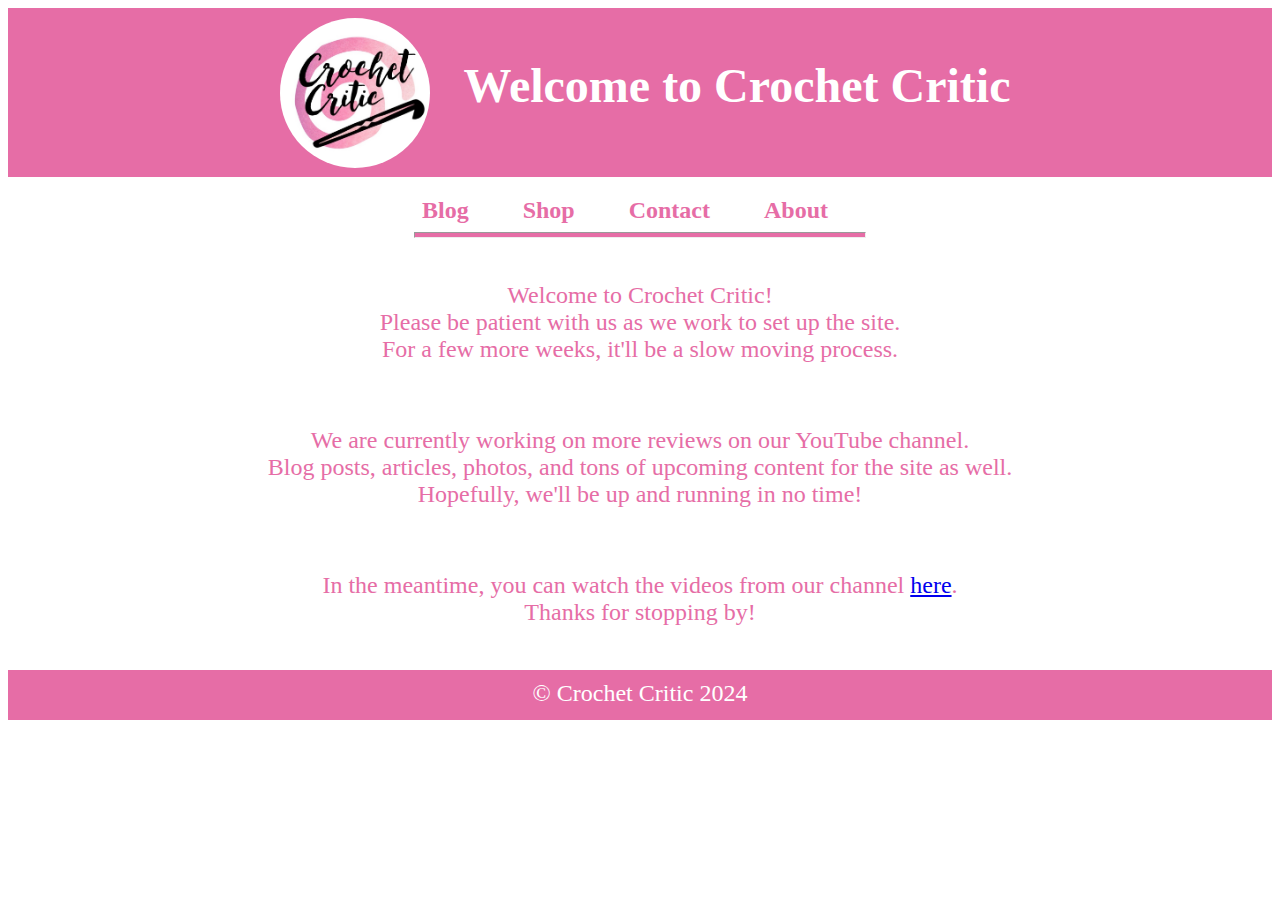
<file: index.html>
<!DOCTYPE html>
<html lang="en">
  <head>
    <meta charset="utf-8">
    <title>Crochet Critic</title>
    <link rel="stylesheet" href="crochet.css">
  </head>

  <body>
    <header class="header">

      <img class="main-logo"  src="cc_clear_logo.jpeg" alt="Crochet Critic logo">
      <h1 class="banner">Welcome to Crochet Critic</h1>

    </header>
    <nav class="nav-bar">
      <a class="nav-item" href="blog.html">Blog</a>
      <a class="nav-item">Shop</a>
      <a class="nav-item">Contact</a>
      <a class="nav-item">About</a>

    </nav>

    <hr class="dividing-line">

    <main>
      <p class="greeting">
        Welcome to Crochet Critic! 
        <br> Please be patient with us as we work to set up the site. 
        <br> For a few more weeks, it&#39;ll be a slow moving process.  
      </p> 

      <p class="greeting">
        We are currently working on more reviews on our YouTube channel. 
        <br>  Blog posts, articles, photos, and tons of upcoming content for the site as well. 
        <br> Hopefully, we&#39;ll be up and running in no time!
      </p>

      <p class="greeting">
        In the meantime, you can watch the videos from our channel 
        <a href="https://www.youtube.com/@CrochetCritic" target="_blank">here</a>. 
        <br> Thanks for stopping by!
      </p>
      <aside></aside>
    </main>
    <footer class="footer">
      &#169; Crochet Critic 2024
    </footer>
  </body>
</html>
</file>
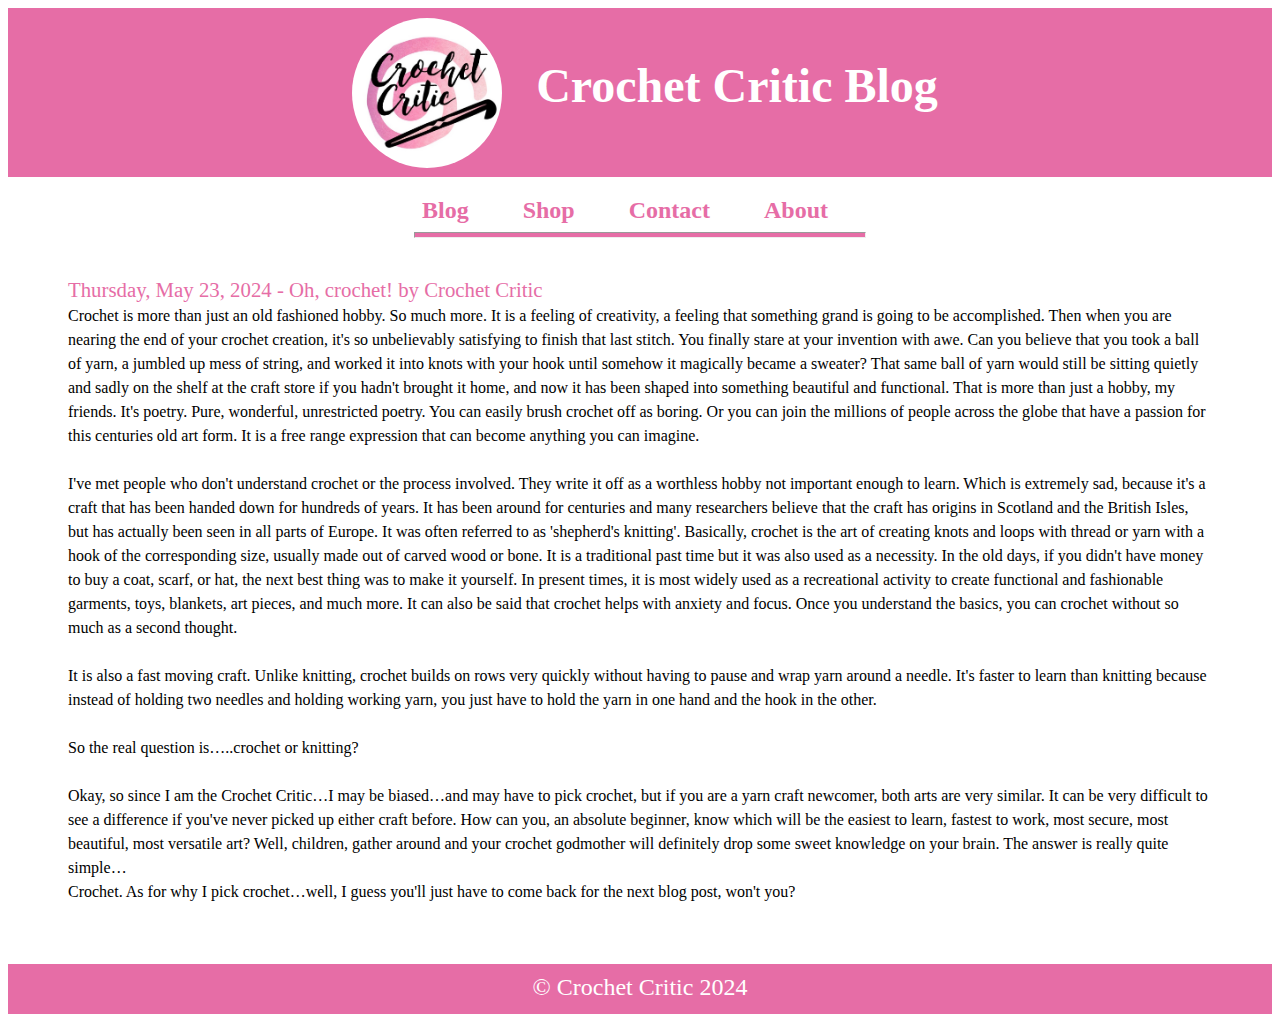
<file: blog.html>
<!DOCTYPE html>
<html lang="en">
  <head>
    <meta charset="utf-8">
    <title>Crochet Critic Blog</title>
    <link rel="stylesheet" href="crochet.css">
  </head>
  <body>
    <header class="header">

      <img class="main-logo" src="cc_clear_logo.jpeg" alt="Crochet Critic logo">
      <h1 class="banner">Crochet Critic Blog</h1>

    </header>
    <nav class="nav-bar">
      <a class="nav-item" href="blog.html">Blog</a>
      <a class="nav-item">Shop</a>
      <a class="nav-item">Contact</a>
      <a class="nav-item">About</a>
    </nav>

    <hr class="dividing-line">

    <main>
      <article class="blog-post">
        <span class="date">Thursday, May 23, 2024 - Oh, crochet! by Crochet Critic</span>	
        <br>
        Crochet is more than just an old fashioned hobby. So much more. 
        It is a feeling of creativity, a feeling that something grand is 
        going to be accomplished. Then when you are nearing the end of your 
        crochet creation, it&#39;s so unbelievably satisfying to finish that 
        last stitch. You finally stare at your  invention with awe. Can you 
        believe that you took a ball of yarn, a jumbled up mess of string, 
        and worked it into knots with your hook until somehow it magically 
        became a sweater? That same ball of yarn would still be sitting 
        quietly and sadly on the shelf at the craft store if you hadn&#39;t 
        brought it home, and now it has been shaped into something beautiful 
        and functional. That is more than just a hobby, my friends. It&#39;s 
        poetry. Pure, wonderful, unrestricted poetry. You can easily brush 
        crochet off as boring. Or you can join the millions of people 
        across the globe that have a passion for this centuries old art 
        form. It is a free range expression that can become anything you 
        can imagine.
        <br><br>
        I&#39;ve met people who don&#39;t understand crochet or the process 
        involved. They write it off as a worthless hobby not important 
        enough to learn. Which is extremely sad, because it&#39;s a craft 
        that has been handed down for hundreds of years. It has been 
        around for centuries and many researchers believe that the craft 
        has origins in Scotland and the British Isles, but has actually 
        been seen in all parts of Europe. It was often referred to as 
        &#39;shepherd&#39;s knitting&#39;. Basically, crochet is the art of creating 
        knots and loops with thread or yarn with a hook of the
        corresponding size, usually made out of carved wood or bone. It 
        is a traditional past time but it was also used as a necessity. 
        In the old days, if you didn&#39;t have money to buy a coat, scarf, 
        or hat, the next best thing was to make it yourself. In present 
        times, it is most widely used as a recreational activity to 
        create functional and fashionable garments, toys, blankets, art 
        pieces, and much more. It can also be said that crochet helps 
        with anxiety and focus. Once you understand the basics, you can 
        crochet without so much as a second thought. 
        <br><br>
        It is also a fast moving craft. Unlike knitting, crochet builds on rows very 
        quickly without having to pause and wrap yarn around a needle. 
        It&#39;s faster to learn than knitting because instead of holding 
        two needles and holding working yarn, you just have to hold the 
        yarn in one hand and the hook in the other.
        <br><br>
        So the real question is…..crochet or knitting?
        <br><br>
        Okay, so since I am the Crochet Critic…I may be biased…and may 
        have to pick crochet, but if you are a yarn craft newcomer, both 
        arts are very similar. It can be very difficult to see a difference 
        if you&#39;ve never picked up either craft before. How can you, an 
        absolute beginner, know which will be the easiest to learn, fastest 
        to work, most secure, most beautiful, most versatile art? Well, 
        children, gather around and your crochet godmother will definitely 
        drop some sweet knowledge on your brain. The answer is really quite 
        simple…
        <br>
        Crochet. As for why I pick crochet…well, I guess you&#39;ll just have 
        to come back for the next blog post, won&#39;t you?
            </article>
      <aside></aside>
    </main>
  <footer class="footer">
    &#169; Crochet Critic 2024
  </footer>
  </body>
</html>
</file>
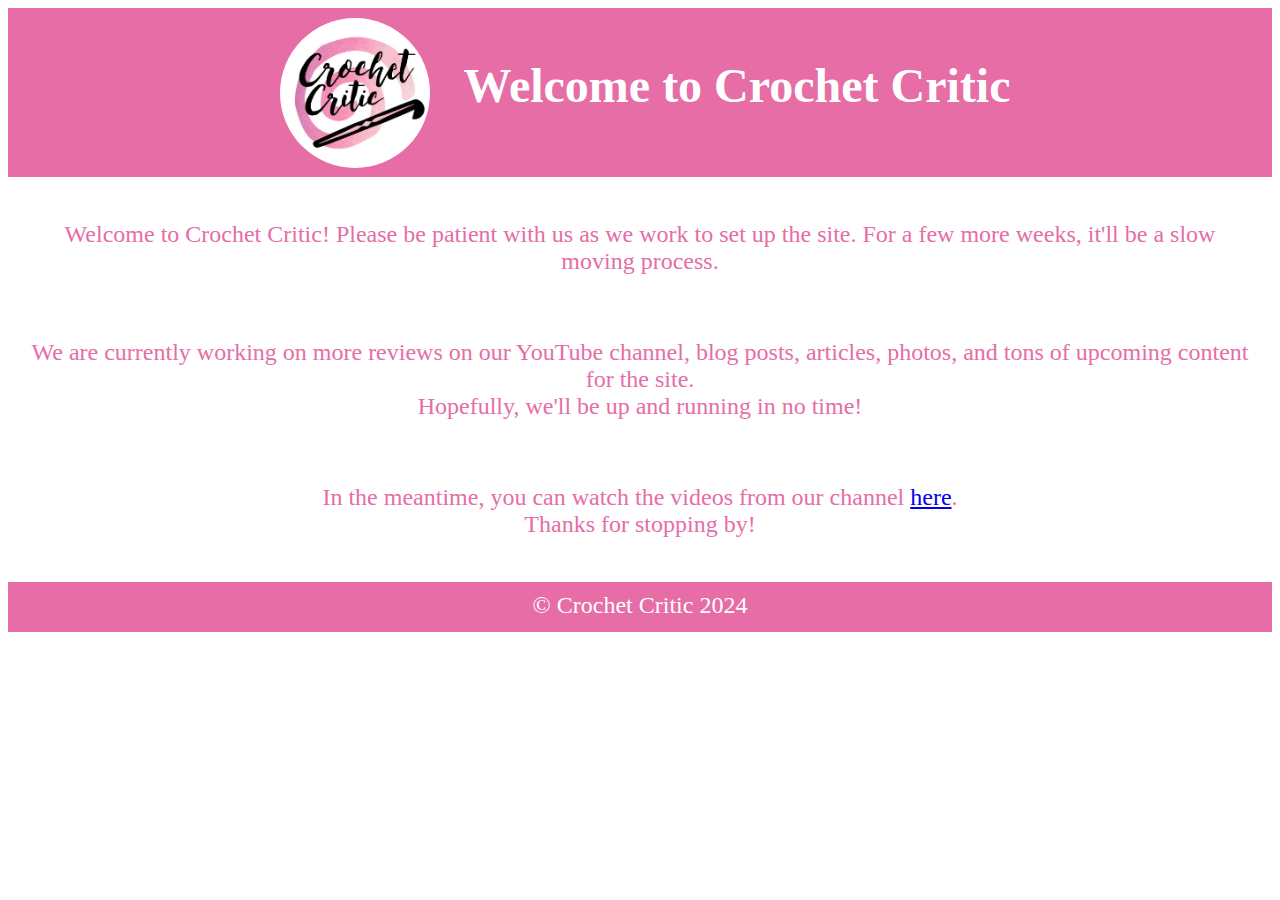
<file: crochet.html>
<!DOCTYPE html>
<html lang="en">
  <head>
    <meta charset="utf-8">
    <title>Crochet Critic</title>
    <link rel="stylesheet" href="crochet.css">
  </head>


  <body>
    <header class="header">

      <img class="main-logo" src="cc_clear_logo.jpeg">
      <h1 class="banner">Welcome to Crochet Critic</h1>

    </header>
    <nav></nav>
    <main>
      <p class="greeting">
        Welcome to Crochet Critic! Please be patient 
        with us as we work to set up the site. 
        For a few more weeks, it&#39;ll be a slow moving process.  
      </p>

      <p class="greeting">
        We are currently working on more reviews on our YouTube 
        channel, blog posts, articles, photos, and tons of upcoming content for the site. <br> Hopefully, 
        we&#39;ll be up and running in no time!
      </p>

      <p class="greeting">
        In the meantime,
        you can watch the videos from our channel 
        <a href="https://www.youtube.com/@CrochetCritic" target="_blank">here</a>. 
        <br> Thanks for stopping by!
      </p>
      <aside></aside>
    </main>
    <footer class="footer">
      &#169; Crochet Critic 2024
    </footer>

  </body>
</html>
</file>
<file: crochet.css>
* {
  font-family: Calibri;
}

/* HOME PAGE */
.main-logo {
  width: 150px;
  border-radius: 100px;
  display: inline-block;
  margin: 10px 10px 5px 10px;
  cursor: pointer;
}

.header {
  background-color: rgb(230, 109, 166);
  text-align: center;
}

.banner {
  margin-top: 50px;
  display: inline-block;
  vertical-align: top;
  font-weight: 800;
  color: white;
  font-size: 3em;
  padding-left: 20px;
}

.greeting {
  font-size: 1.5em;
  color: rgb(230, 109, 166);
  padding: 20px 20px 20px 20px;
  text-align: center;
 
  text-align: center;
}

.footer {
  background-color: rgb(230, 109, 166);
  min-height: 40px;
  color: white;
  text-align: center;
  font-size: 1.5em;
  vertical-align: middle;
  padding-top: 10px;
}

.nav-bar {
  text-align: center;
  margin-top: 20px;

}

.nav-item {
  padding: 40px 10px 10px;
  font-size: 1.5em;
  color: rgb(230, 109, 166);
  font-weight: 700;
  margin-right: 30px;
  cursor: pointer;
  text-decoration: none;
}

.dividing-line {
  background-color: rgb(230, 109, 166);
  height: 4px;
  width: 450px;
  text-align: center;
}

.date {
  color: rgb(230, 109, 166);
  font-size: 1.3em;
  margin-right: 10px;
}

.blog-post {
  line-height: 1.5em;
  margin: 40px 60px 60px;
}
</file>
